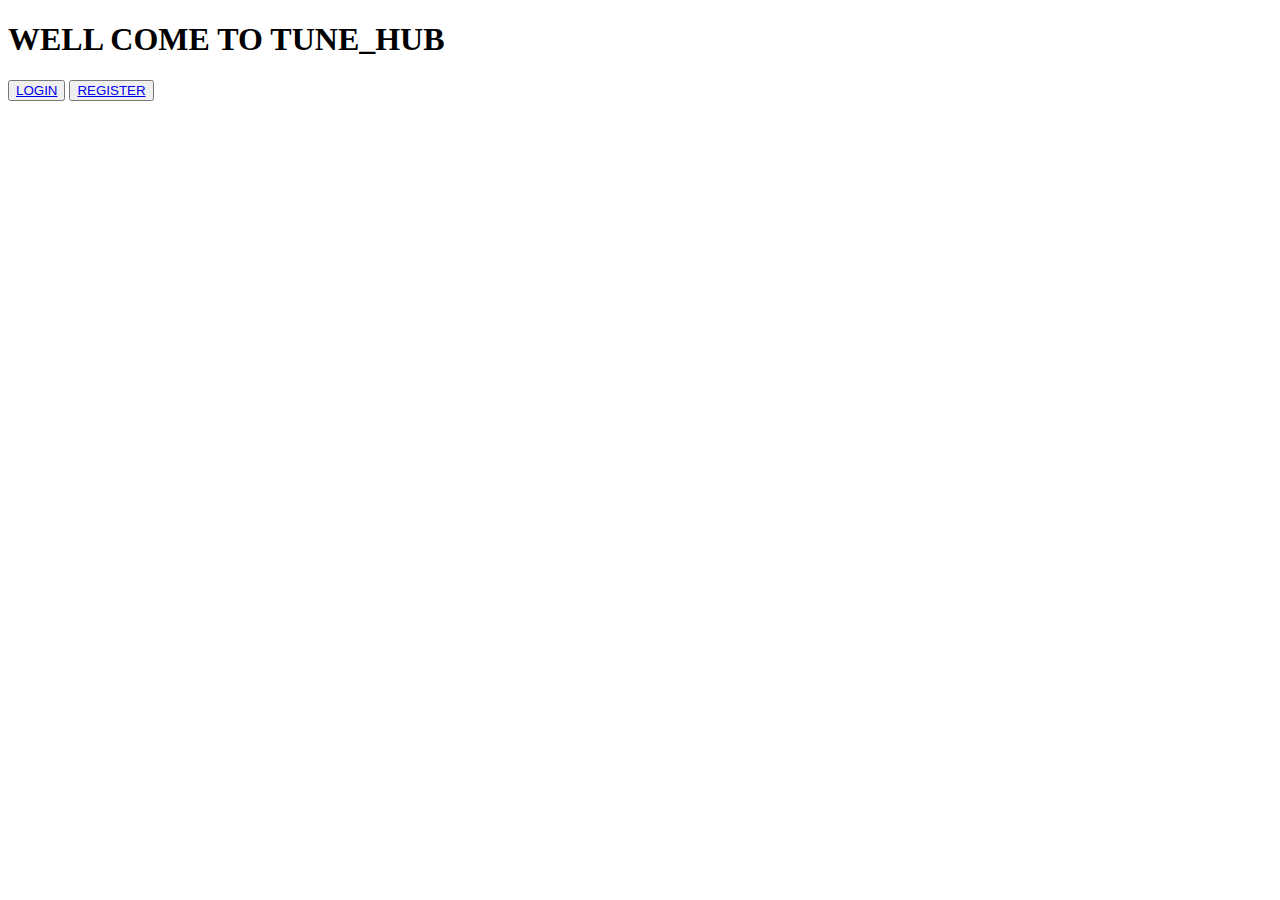
<file: src/main/resources/templates/index.html>
<!DOCTYPE html>
<html>
<head>
<meta charset="ISO-8859-1">
<title>TUNE_HUB APP</title>
<link rel="stylesheet" th:href="@{/style.css}">
</head>
<body>
<h1>WELL COME TO TUNE_HUB</h1>
<button>
<a href="login">LOGIN</a>
</button>
<button>
<a href="registration">REGISTER</a>
</button>
</body>
</html>
</file>
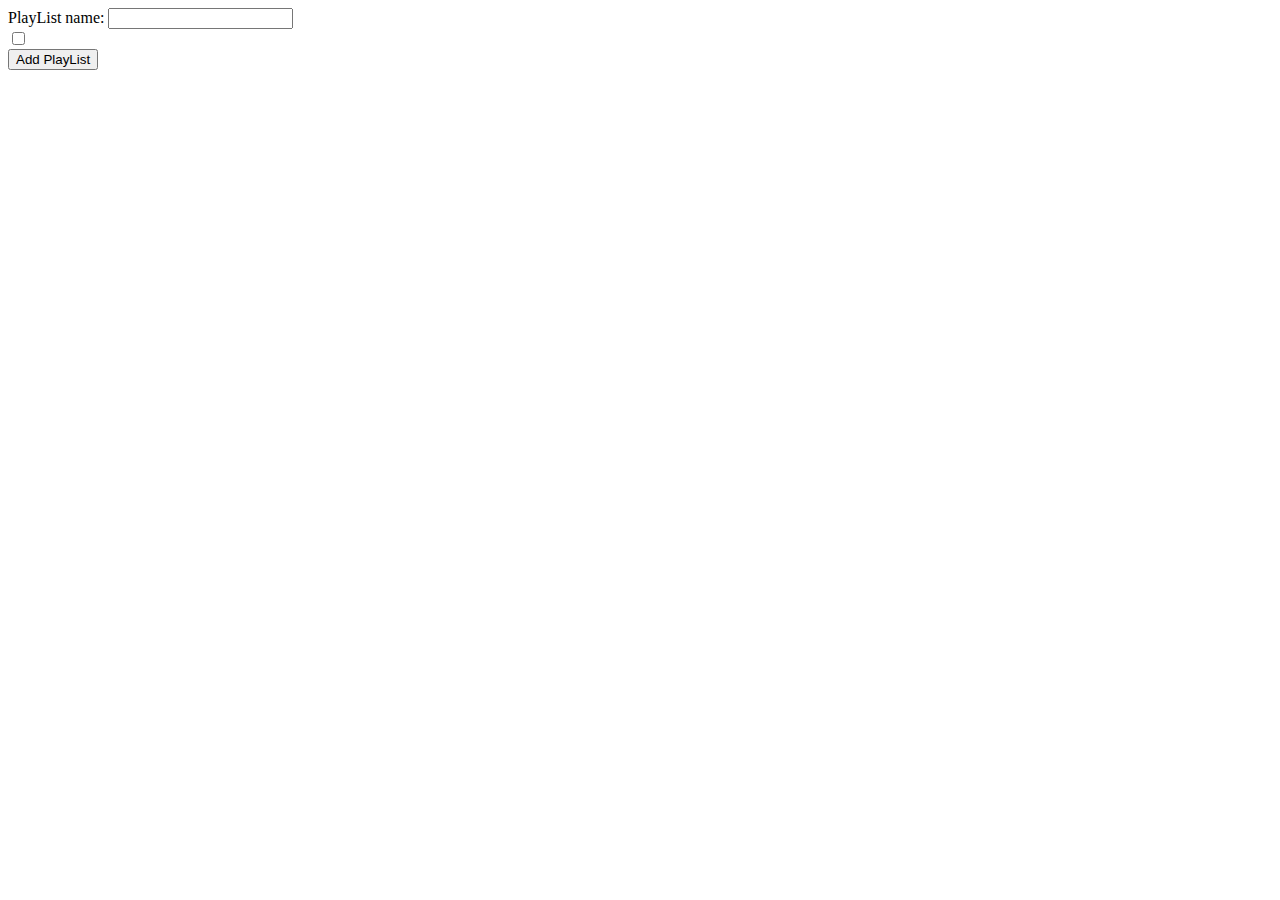
<file: src/main/resources/templates/createPlaylist.html>
<!DOCTYPE html>
<html>
<head>
<meta charset="ISO-8859-1">
<title>Add PlayList</title>
</head>
<body>
	<form action="addPlaylist" method="post">
		<label>PlayList name:</label>
		<input type="text" name="name" /> </br>

		<div th:each="song:${songs}">
			<input type="checkbox" th:name="songs" th:value="${song.id}"/>
			<label th:text="${song.name}"></label>
		</div>
		<input type="submit" value="Add PlayList" />
	</form>
</body>
</html>
</file>
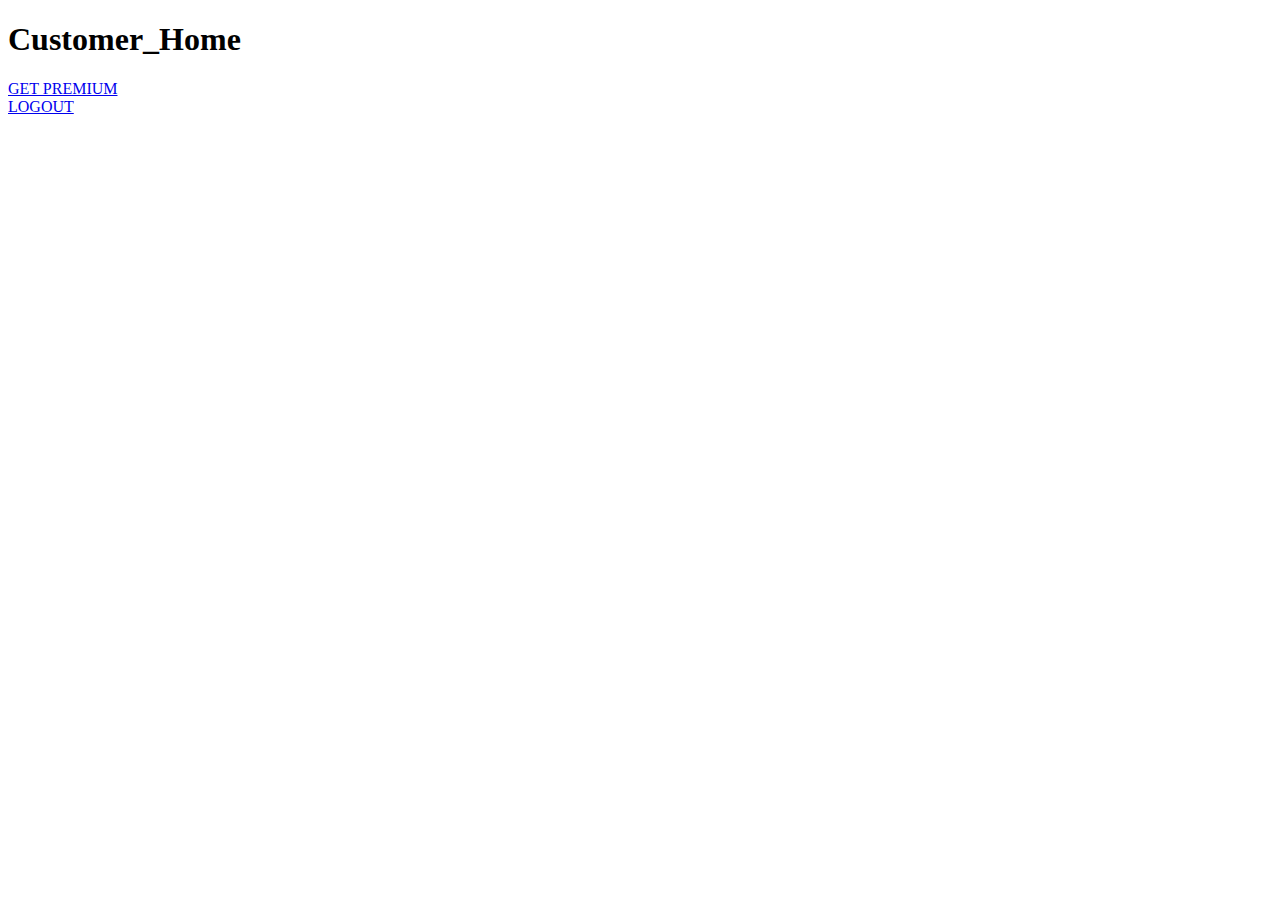
<file: src/main/resources/templates/customerHome.html>
<!DOCTYPE html>
<html>
<head>
<meta charset="ISO-8859-1">
<title>Insert title here</title>
</head>
<body>
	<h1>Customer_Home</h1>
	<a href="pay">GET PREMIUM</a>
	</br>
	<a href="logout">LOGOUT</a>
</body>
</html>
</file>
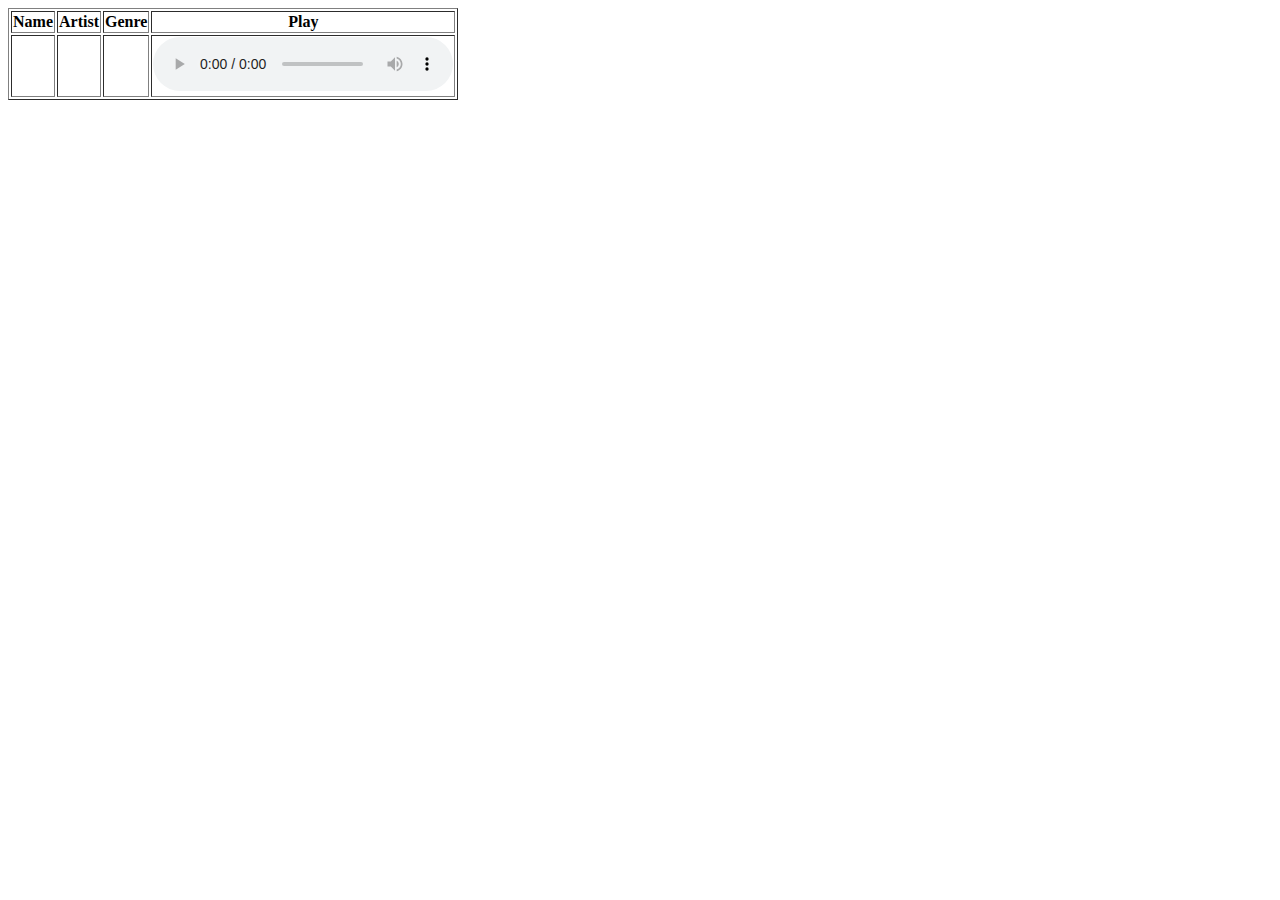
<file: src/main/resources/templates/displaySongs.html>
<!DOCTYPE html>
<html>
<head>
<meta charset="ISO-8859-1">
<title>Insert title here</title>
<style type="text/css">
iframe{
height: 100px;
width: 100px;
background: black;
color: white;
}
</style>
</head>
<body>
	<table border>
		<thead>
			<tr>
				<th>Name</th>
				<th>Artist</th>
				<th>Genre</th>
				<th>Play</th>
			</tr>
		</thead>
		<tbody>
			<tr th:each="song:${songs}">
				<td th:text="${song.name}"></td>
				<td th:text="${song.artist}"></td>
				<td th:text="${song.genre}"></td>
				<td >
				<audio controls>
				<source th:src="${song.link}" type="audio/mpeg">
				</audio>
				</td>
           </tr>
         </tbody>
    </table>
</body>
</html>
</file>
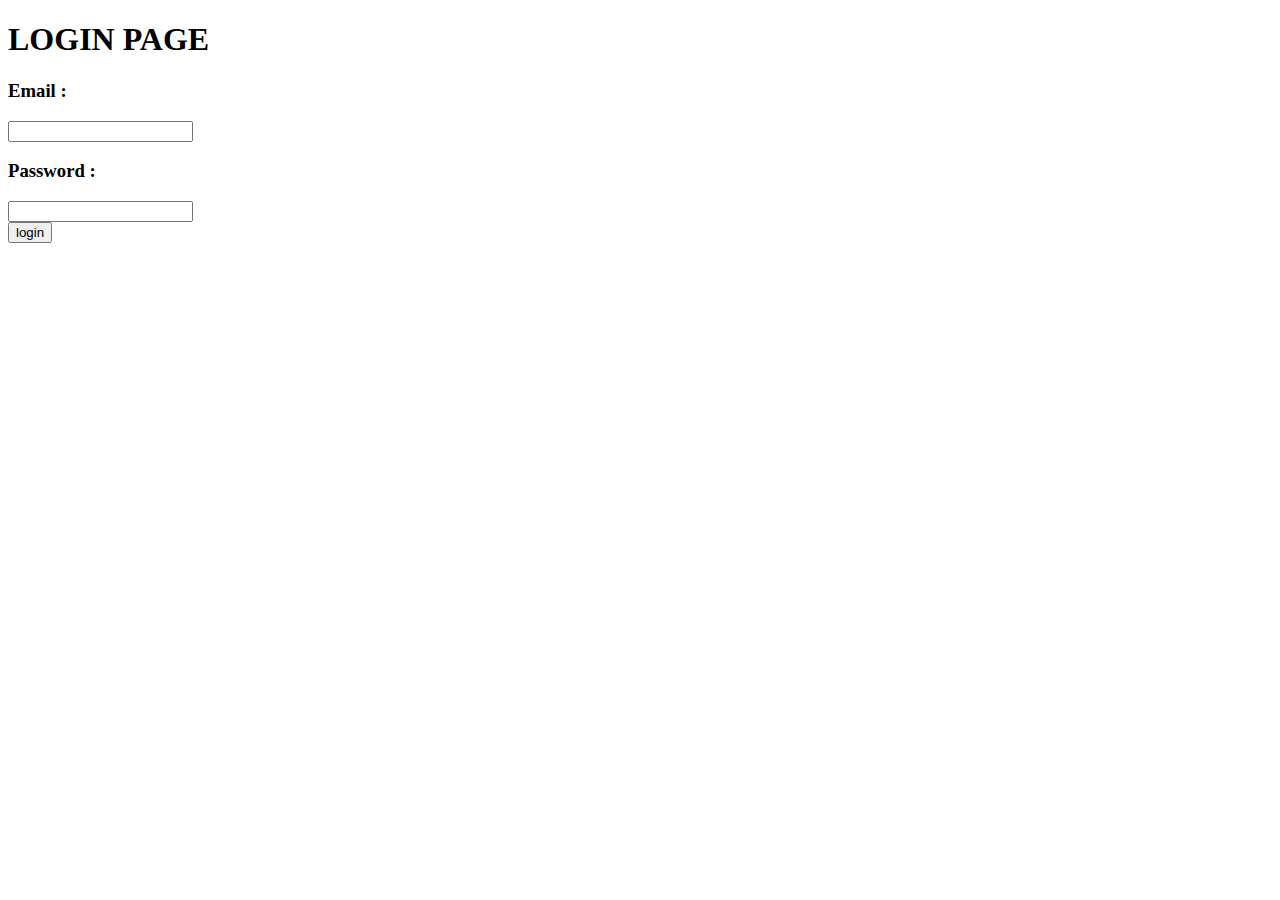
<file: src/main/resources/templates/login.html>
<!DOCTYPE html>
<html>
<head>
<meta charset="ISO-8859-1">
<title>LOGIN PAGE</title>
<link rel="stylesheet" th:href="@{/login.css}">
</head>
<body>
<form class="login" action="validate" method="post">
<h1>LOGIN PAGE</h1>
			<h3><label>Email : </label></h3>
			
			<input type="text" name="email" /> 
			<br/>
		 	<h3><label>Password : </label></h3>
		 	<input type="text" name="password" /> 
		 	<br/> 
		 	
			<input class="sub" type="submit" value="login" />
			
	</form>
</body>
</html>
</file>
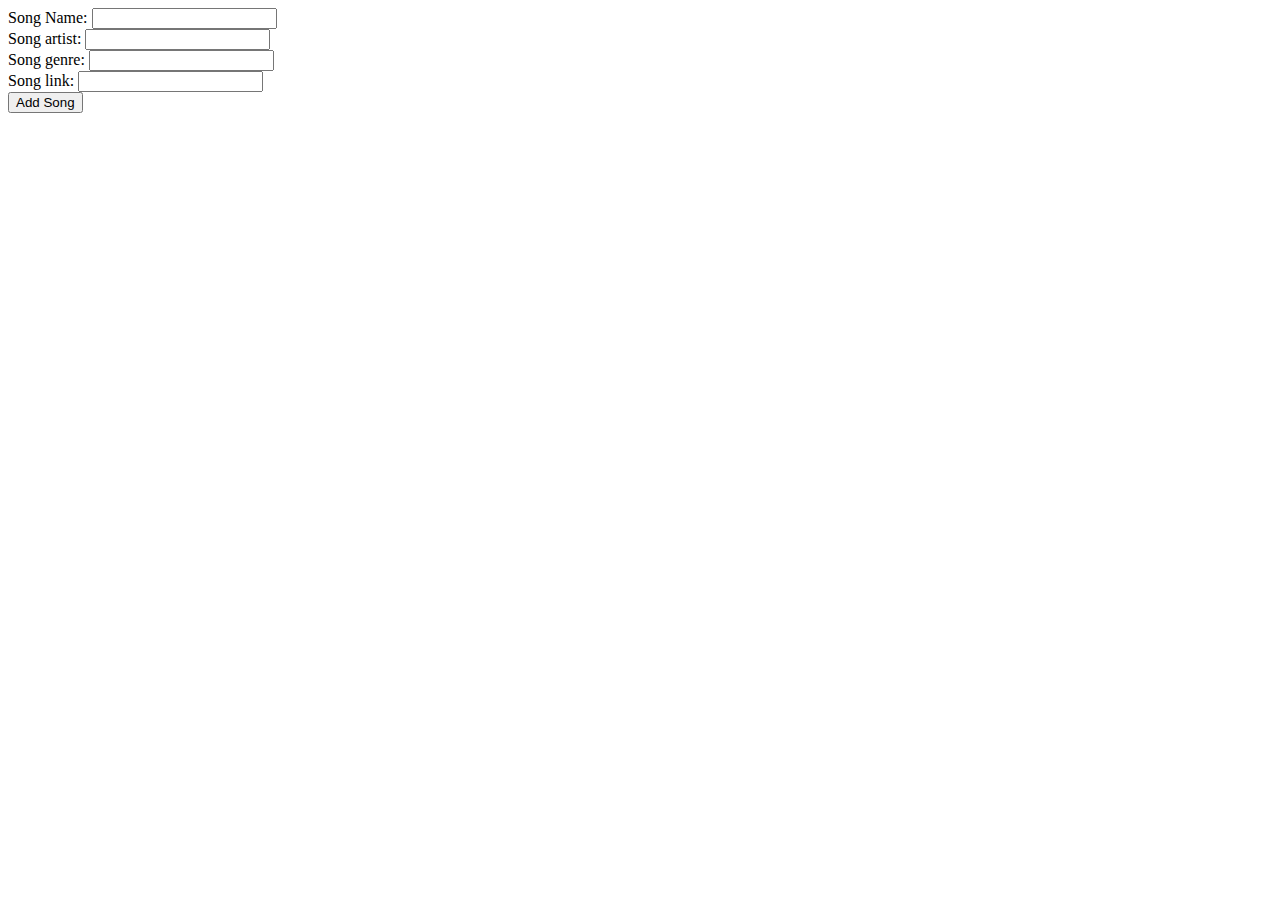
<file: src/main/resources/templates/newsong.html>
<!DOCTYPE html>
<html>
<head>
<meta charset="ISO-8859-1">
<title>Insert title here</title>
</head>
<body>
<form action="addSong" method="post">
<label>Song Name:</label>
<input type="text" name="name"/>
<br/>

<label>Song artist:</label>
<input type="text" name="artist"/>
<br/>

<label>Song genre:</label>
<input type="text" name="genre"/>
<br/>

<label>Song link:</label>
<input type="text" name="link"/>
<br/>

<input type="submit" value="Add Song"/>
</form>

</body>
</html>
</file>
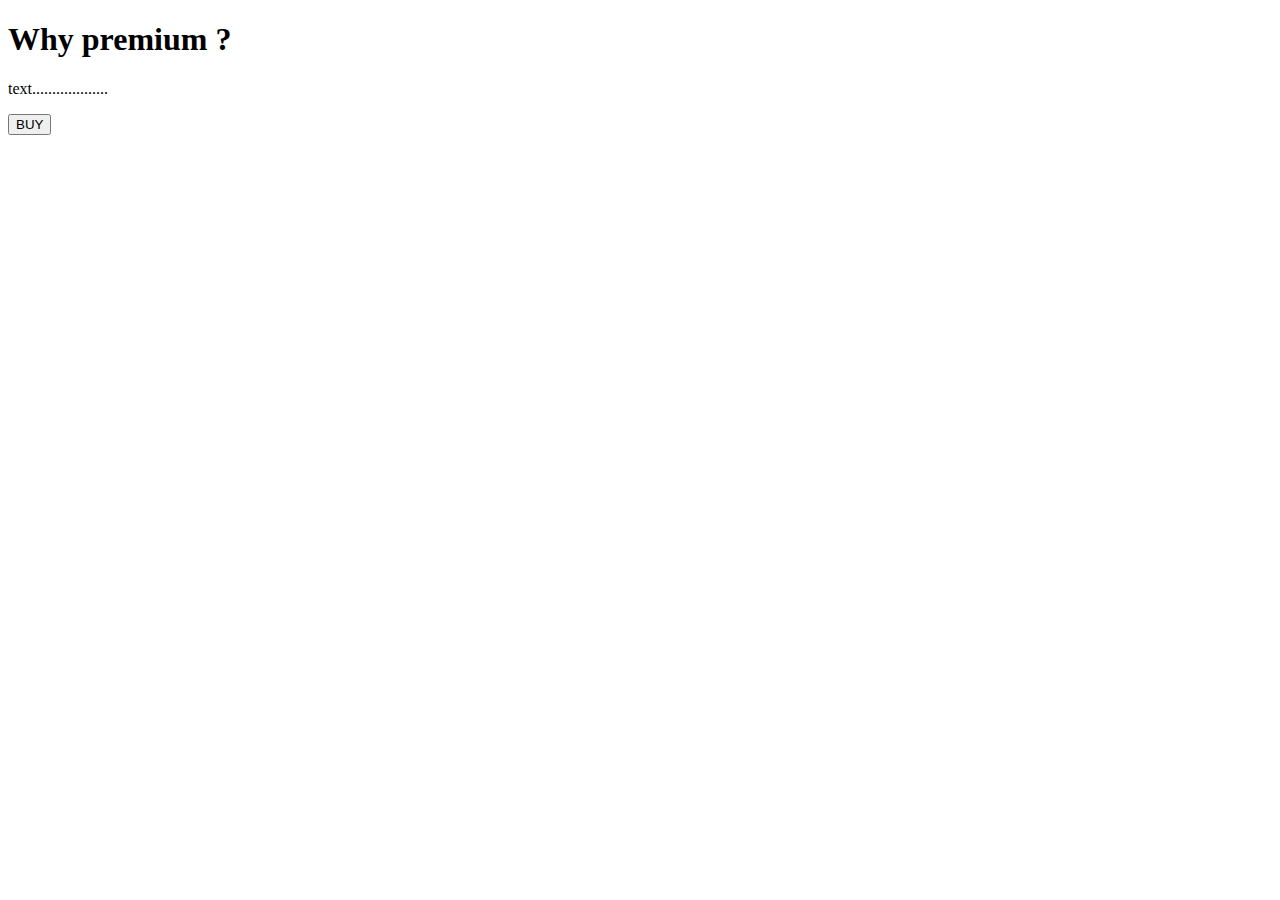
<file: src/main/resources/templates/pay.html>
<!DOCTYPE html>
<html xmlns:th="https://www.thymeleaf.org">
<head>
<meta charset="ISO-8859-1">
	
	<title>View Course</title>
	<script src="https://checkout.razorpay.com/v1/checkout.js"></script>
	<script src="https://code.jquery.com/jquery-3.5.1.min.js"></script>

</head>
<body>
<div>

		<h1>Why premium ? </h1>
		<p>text...................</p>
		
    	<form id="payment-form">
	        <button type="submit" class="buy-button" >BUY</button>
	    </form>
   
</div>

<script>
$(document).ready(function() {
    $(".buy-button").click(function(e) {
        e.preventDefault();
        var form = $(this).closest('form');
        
        
        createOrder();
    });
});

function createOrder() {
	
    $.post("/createOrder")
        .done(function(order) {
            order = JSON.parse(order);
            var options = {
                "key": "rzp_test_cg2TaaT87mOUJA",
                "amount": order.amount_due.toString(),
                "currency": "INR",
                "name": "Tune Hub",
                "description": "Test Transaction",
                "order_id": order.id,
                "handler": function (response) {
                    verifyPayment(response.razorpay_order_id, response.razorpay_payment_id, response.razorpay_signature);
                },
                "prefill": {
                    "name": "Your Name",
                    "email": "test@example.com",
                    "contact": "9999999999"
                },
                "notes": {
                    "address": "Your Address"
                },
                "theme": {
                    "color": "#F37254"
                }
            };
            var rzp1 = new Razorpay(options);
            rzp1.open();
        })
        .fail(function(error) {
            console.error("Error:", error);
        });
}

function verifyPayment(orderId, paymentId, signature) {
     $.post("/verify", { orderId: orderId, paymentId: paymentId, signature: signature })
         .done(function(isValid) {
             if (isValid) {
                 console.log("Payment successful");
             } else {
                 console.log("Payment failed");
             }
         })
         .fail(function(error) {
             console.error("Error:", error);
         });
}
</script>
</body>
</html>
</file>
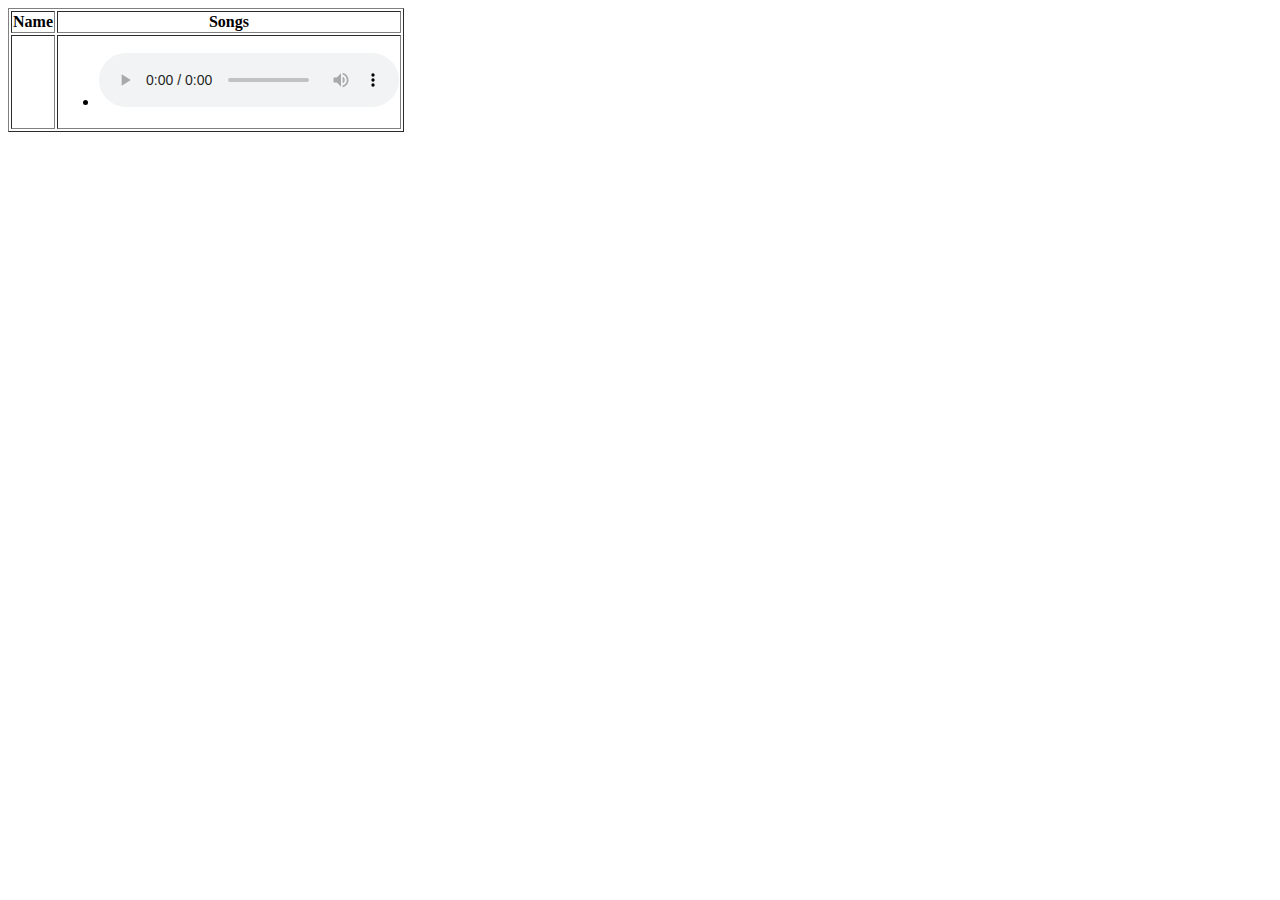
<file: src/main/resources/templates/playlist.html>
<!DOCTYPE html>
<html>
<head>
<meta charset="ISO-8859-1">
<title>All Play List</title>
</head>
<body>
	<table border>
		<thead>
			<tr>
				<th>Name</th>
				<th>Songs</th>

			</tr>
		</thead>
		<tbody>
			<tr th:each="plist:${allplaylist}">
				<td th:text="${plist.name}"></td>
				<td>
					<ul>
						<li th:each="song:${plist.songs}">
                        <Span th:text="${song.name}"></span>
                        <audio controls>
                        <source th:src="${song.link}" type="audio/mpeg">
                        </audio>
                        </li>
					</ul>


				</td>

			</tr>
		</tbody>
	</table>
</body>
</html>
</file>
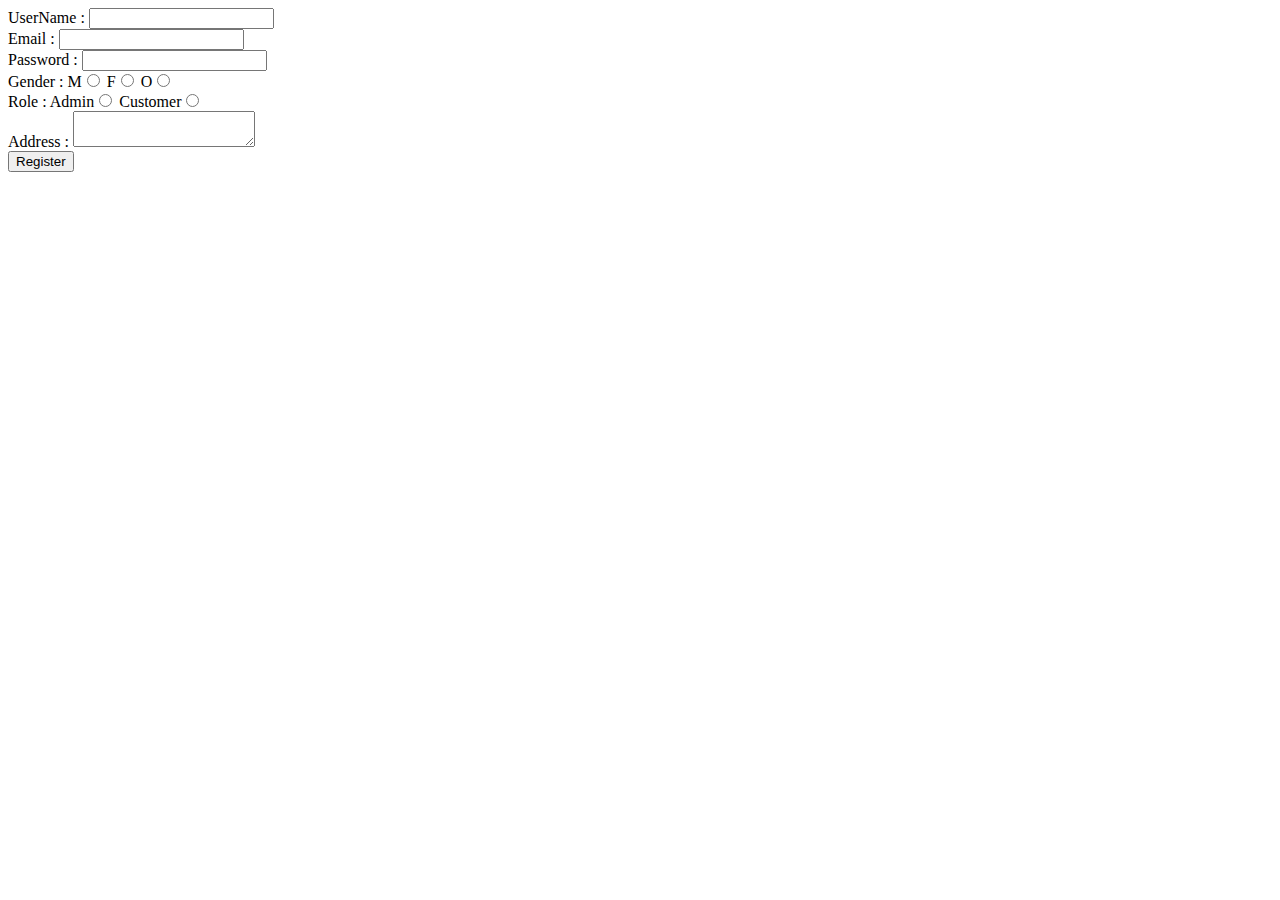
<file: src/main/resources/templates/registration.html>
<!DOCTYPE html>
<html>
<head>
<meta charset="ISO-8859-1">
<title>Insert title here</title>
</head>
<body>
	<form action="registration" method="post">
			<label>UserName : </label>
			<input type="text" name="username" /> 
			<br/>
			<label>Email : </label>
			<input type="text" name="email" /> 
			<br/>
		 	<label>Password : </label>
		 	<input type="text" name="password" /> 
		 	<br/> 
		 	<label>Gender : </label>
		 	M<input type="radio" name="gender" value="male" />
		  	F<input type="radio" name="gender" value="female" />
		   	O<input type="radio" name="gender" value="other" /> 
		   	<br/>
	    	<label>Role : </label>
	     	Admin<input type="radio" name="role" value="admin" /> 
		    Customer<input type="radio" name="role" value="customer" /> 
		    <br/> 
		    <label>Address : </label>
		   	<textarea name="address"></textarea> 
		   	<br/> 
			<input type="submit" value="Register" />
	</form>
</body>
</html>
</file>
